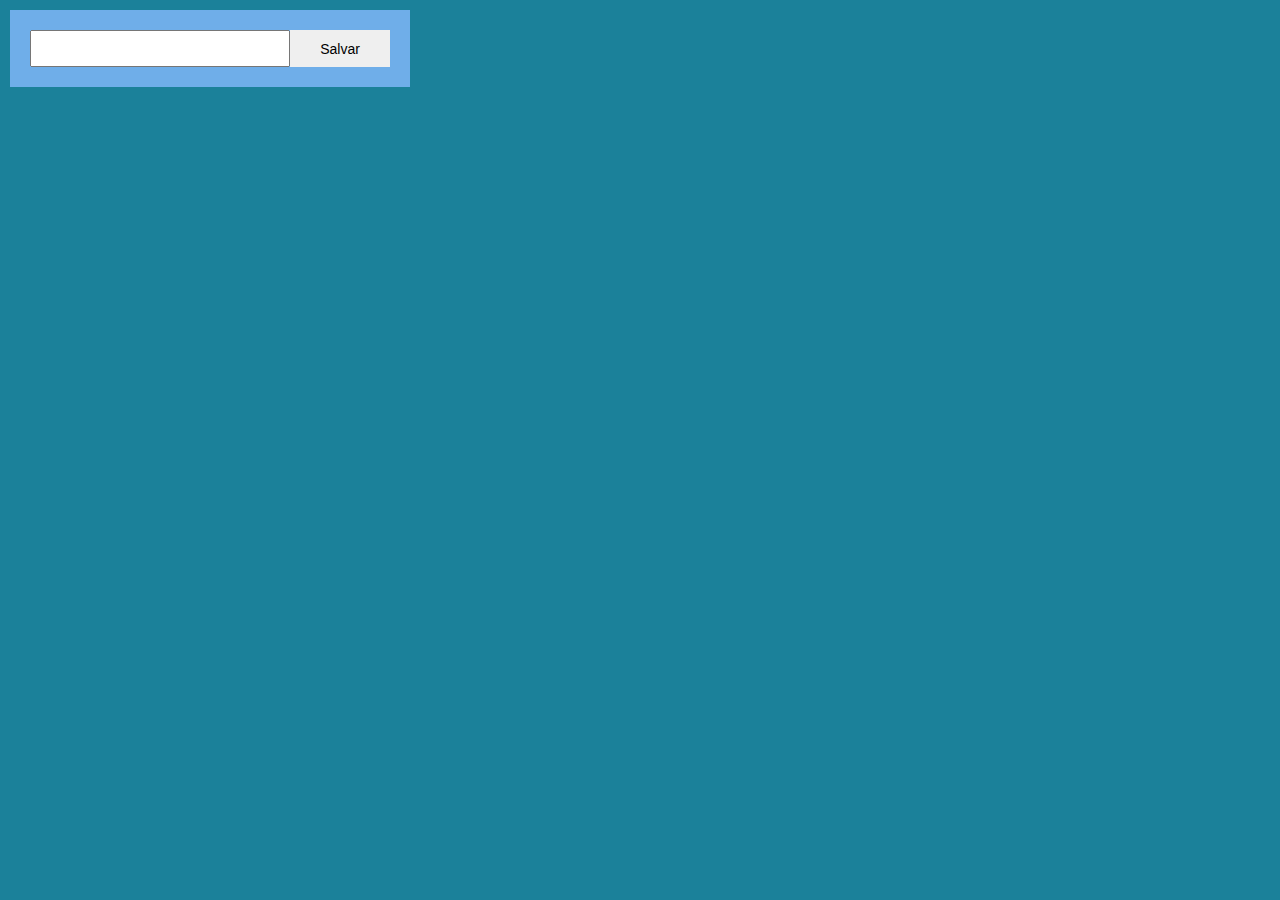
<file: public/index.html>
<!DOCTYPE html>
<html lang="en">

<head>
	<meta charset="UTF-8">
	<meta name="viewport" content="width=device-width, initial-scale=1.0">
	<meta http-equiv="X-UA-Compatible" content="ie=edge">
	<title>ToDom</title>
	<link href="https://fonts.googleapis.com/css?family=Roboto&display=swap" rel="stylesheet">
	<link href="https://fonts.googleapis.com/icon?family=Material+Icons" rel="stylesheet">
	<link rel="stylesheet" href="css/style.css">
</head>

<body>
	<main>
		<form id="form">
			<input type="text" name="tf_2do" id="tf_2do" autocomplete="off">
			<button type="submit">Salvar</button>
		</form>
		<table id="table">
			<tr class="done">
				<td>
					<input type="checkbox">
				</td>
				<td>
					Lavar a louça pela manhã...
				</td>
				<td>
					<i class="material-icons">delete</i>
				</td>
			</tr>
			<tr>
				<td>
					<input type="checkbox">
				</td>
				<td>
					Lavar a louça pela manhã...
				</td>
				<td>
					<i class="material-icons">delete</i>
				</td>
			</tr>
			<tr class="done">
				<td>
					<input type="checkbox">
				</td>
				<td>
					Lavar a louça pela manhã...
				</td>
				<td>
					<i class="material-icons">delete</i>
				</td>
			</tr>
		</table>
	</main>
	<div class="mensagens">
		<div class="sucesso-create">Criou a tarefa com sucesso!</div>
		<div class="sucesso-delete">Excluiu a tarefa com sucesso!</div>
	</div>

	<script src="js/main.js"></script>
</body>

</html>
</file>
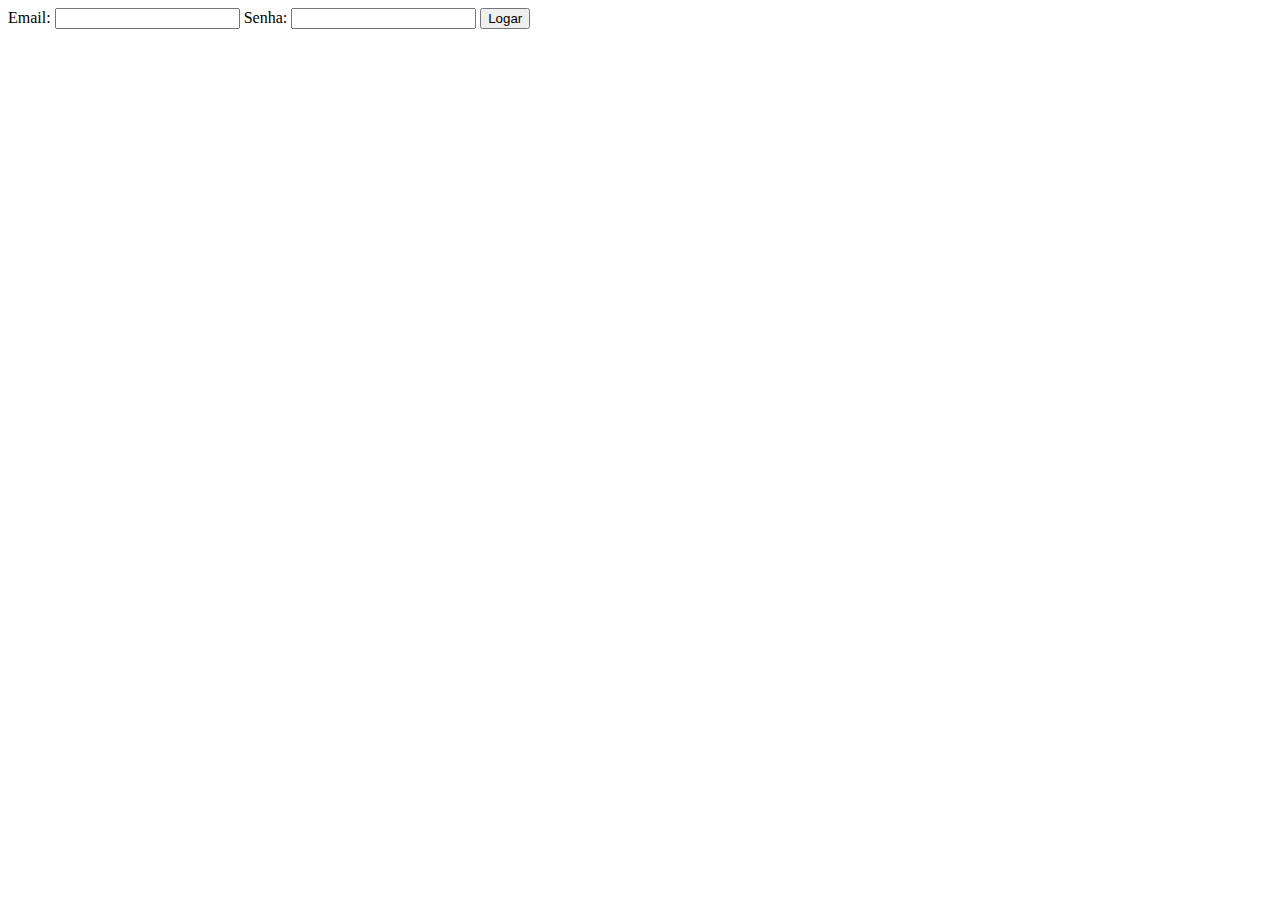
<file: public/login.html>
<!DOCTYPE html>
<html lang="pt">

<head>
    <meta charset="UTF-8">
    <meta name="viewport" content="width=device-width, initial-scale=1.0">
    <title>Login</title>
</head>

<body>
    <form id="form-login">
        <label for="email">
            Email: <input type="email" name="email" id="email">
        </label>
        <label for="senha">
            Senha: <input type="password" name="senha" id="senha">
        </label>
        <button type="submit">Logar</button>
    </form>
    <script src="js/login.js"></script>
</body>

</html>
</file>
<file: public/css/style.css>
* {
	box-sizing: border-box;
}

html {
	font-size: 20px;
}

body {
	margin: 0;
	padding: 10px;
	display: flex;
	flex-direction: row;
	height: 100%;
	background-color: #1b819a;
	color: #FFF;
	font-family: 'Roboto',sans-serif;
}

a, a:visited{
	color:yellowgreen;
}

aside{
	width: calc(100% - 430px);
}

aside p{
	text-align: justify;
}

main {
	background-color: #6faee9;
	padding: 20px;
	width: 400px;;
}

form{
	display: flex;
}

form input {
	display: block;
	width:calc(100% - 100px);
	font-size: 1rem;
	padding: 5px;
	align-items: stretch;
}

form button {
	width:100px;
	display: block;
	font-size: .7rem;
	border: none;
}

table{
	width: 100%;
	table-layout:fixed;
	border-collapse: collapse;
}

td{
	border-bottom: 1px solid rgba(255,255,255,.3);
	padding: 10px 0;
}

tr:hover td{
	background-color: rgba(255,255,255,.1);
}


td:nth-child(1){
	width: 24px;
}

td:nth-child(3){
	width: 72px;
	font-size: 12px;
	text-align: center;
}

td:nth-child(2){
	cursor: default;
}

td:nth-child(4){
	width: 36px;
}

tr.done td:nth-child(2){
	text-decoration: line-through;
}

table input[type=checkbox]{
	cursor: pointer;
}

table i{
	cursor: pointer;
	opacity: .8;
}

table i:hover{
	opacity: 1;
}

.sucesso-delete {
	/* display: none; */
	position: absolute;
	width: 400px;
	padding: 20px;
	margin-left: 10px;
	text-align: center;
	background-color: rgba(255,255,255,.3);
	opacity: 0;
	transition: opacity 0.5s ease-in-out;
}

.sucesso-create {
	/* display: none; */
	position: absolute;
	width: 400px;
	padding: 20px;
	margin-left: 10px;
	text-align: center;
	background-color: rgba(255,255,255,.3);
	opacity: 0;
	transition: opacity 0.5s ease-in-out;
}

.mensagens {
	position: relative;
}
</file>
